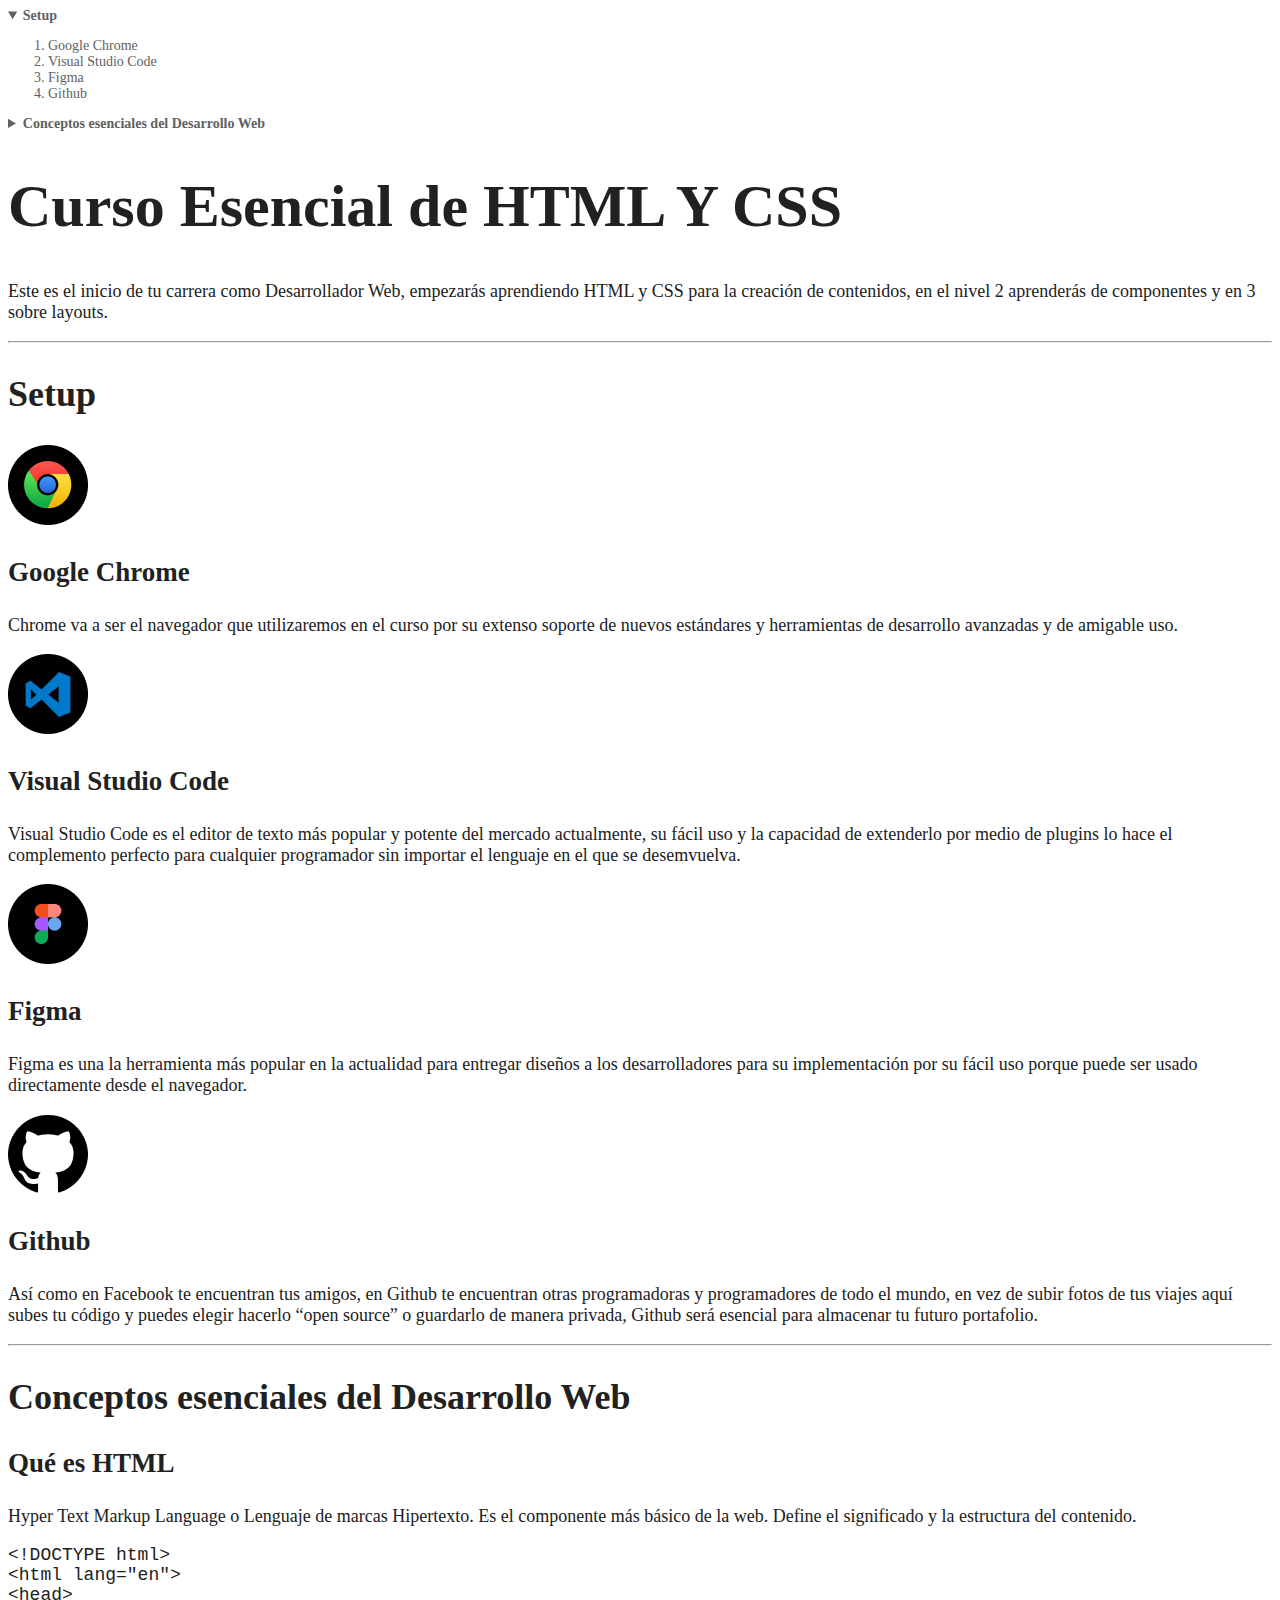
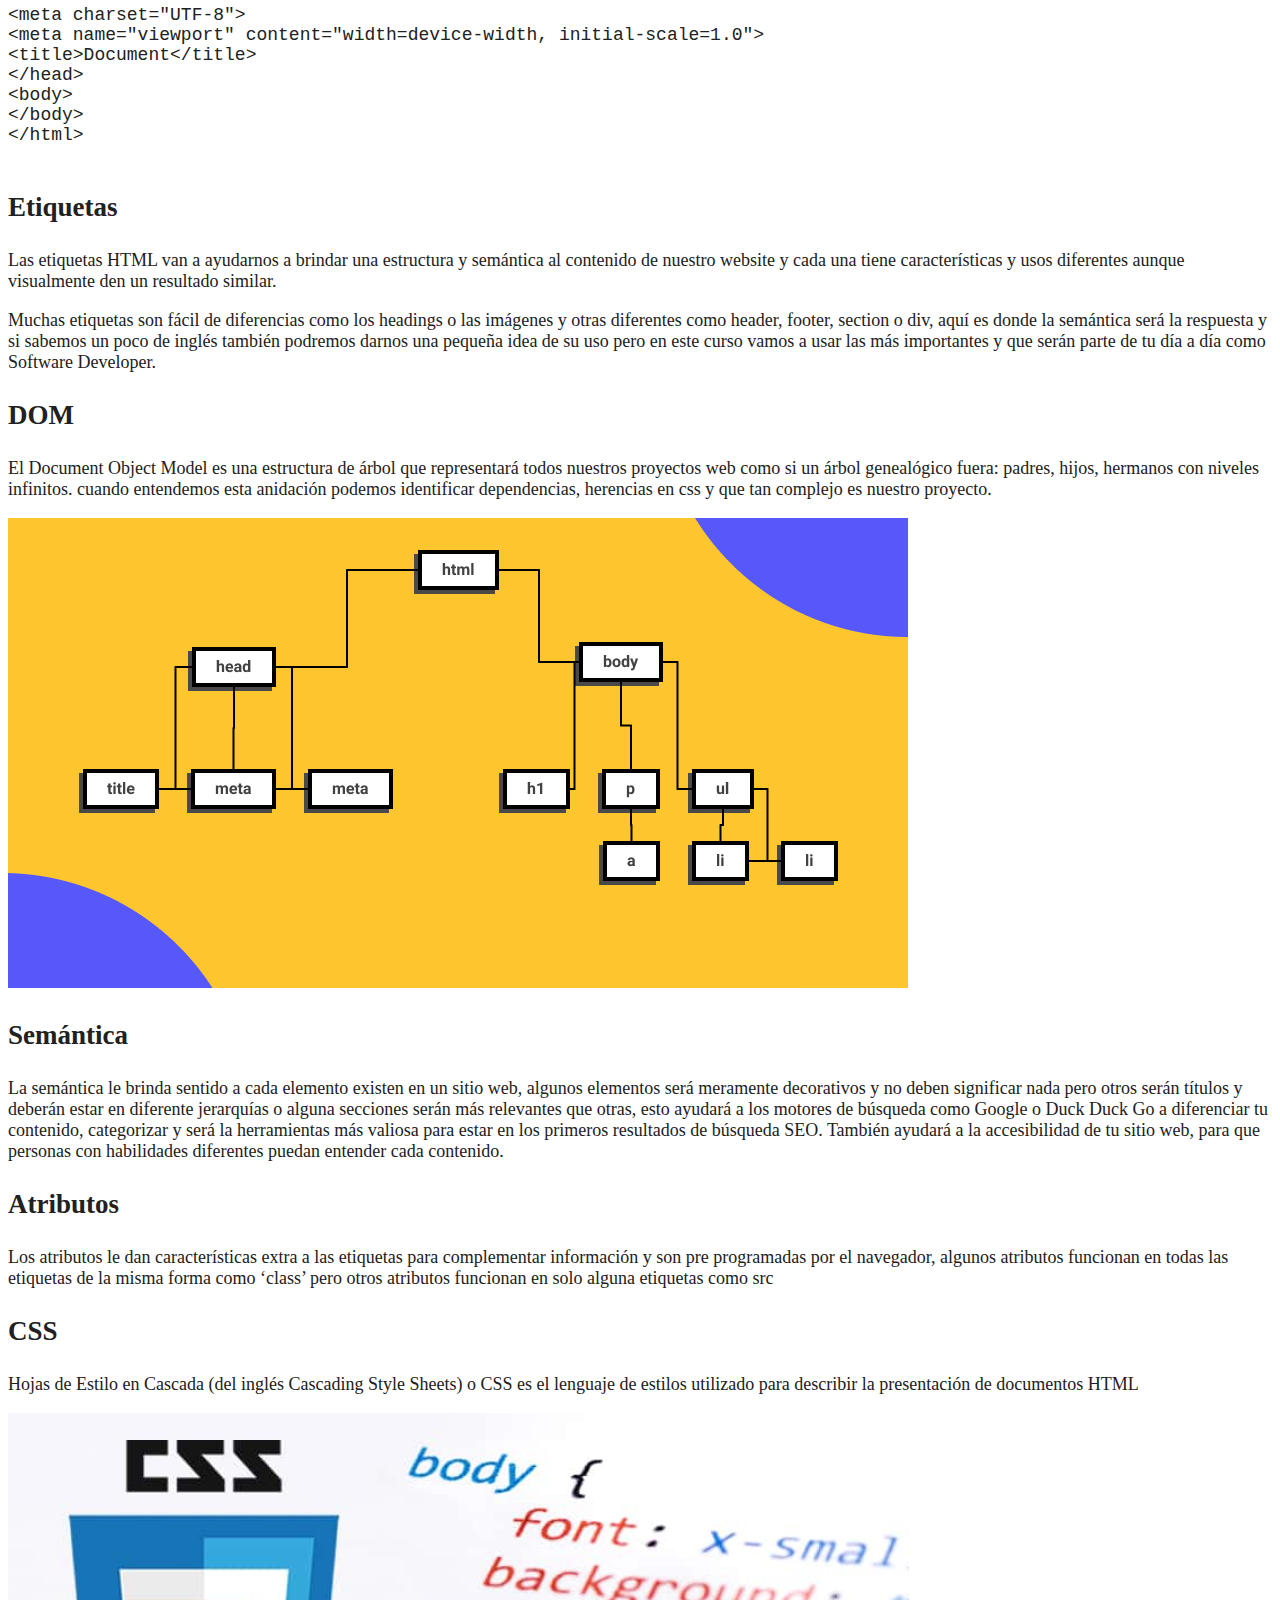
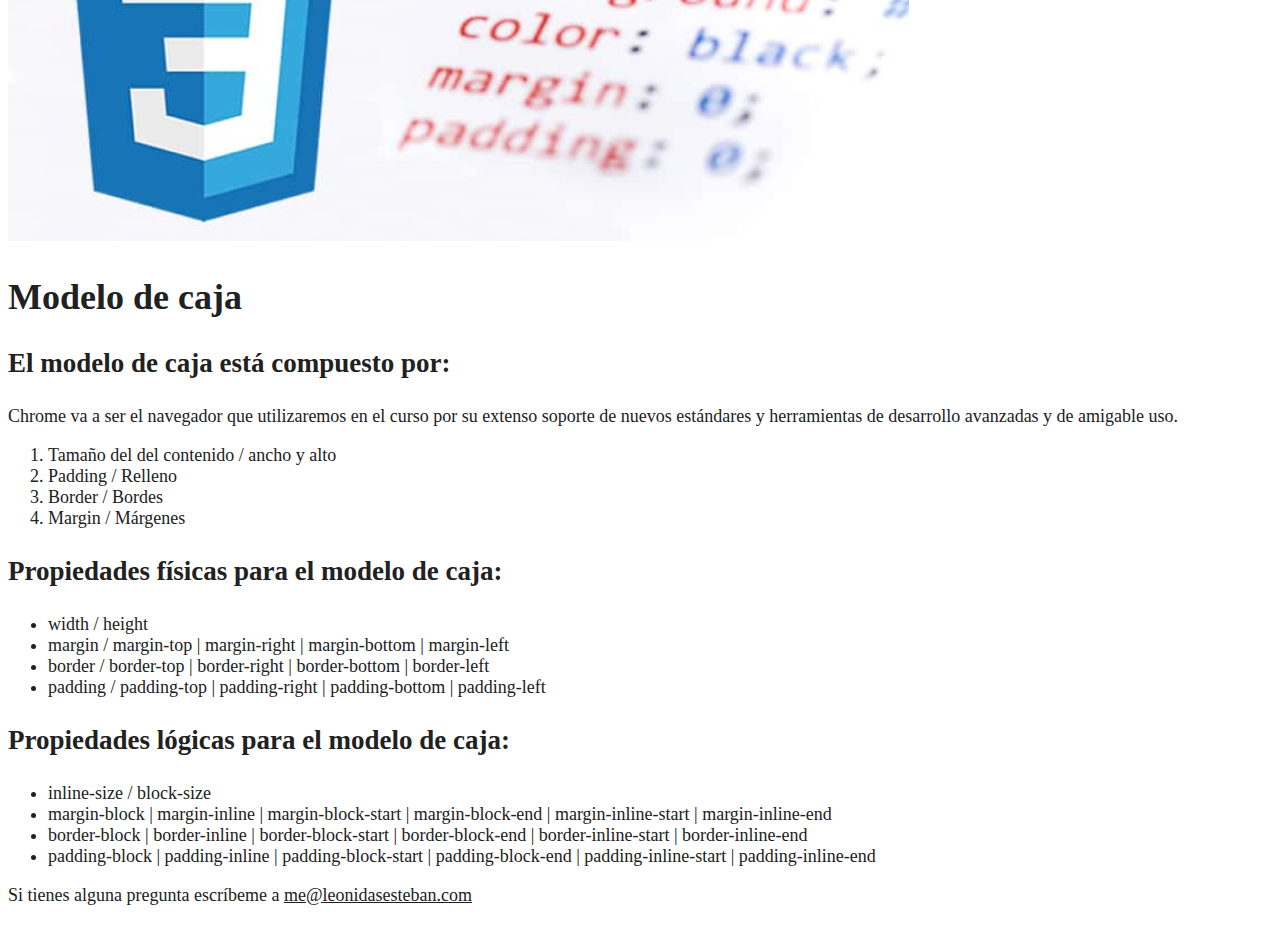
<file: Blog/index.html>
<!DOCTYPE html>
<html lang="es">
  <head>
    <meta charset="UTF-8">
    <meta http-equiv="X-UA-Compatible" content="IE=edge">
    <meta name="viewport" content="width=device-width, initial-scale=1.0">
    <link rel="stylesheet" href="./css/styles.css">
    <title>Blog de Alejandro</title>
  </head>
  <body>
    <header>
      <nav>
        <details open>
          <summary>
            Setup
          </summary>
          <ol>
            <li>
              <a href="#google-chrome">
                Google Chrome
              </a>
            </li>
            <li>
              <a href="#vsc">
                Visual Studio Code
              </a>
            </li>
            <li>
              <a href="#figma">
                Figma
              </a>
            </li>
            <li>
              <a href="#github">
                Github
              </a>
            </li>
          </ol>
        </details>
        <details>
          <summary>
            Conceptos esenciales del Desarrollo Web
          </summary>
          <ol>
            <li><a href="#html">
              Qué es HTML
            </a>
          </li>
            <li><a href="#etiqueta">
              Etiquetas
            </a>
            </li>
            <li><a href="#dom">
              DOM
            </a>
            </li>
            <li><a href="#semantica">
              Semántica
            </a>
            </li>
            <li><a href="#atributos">
              Atributos
            </a>
            </li>
            <li><a href="#css">
              Qué es CSS
            </a>
            </li>
          </ol>
        </details>
      </nav>
    </header>
    <h1>
      Curso Esencial de HTML Y CSS
    </h1>
    <p>
      Este es el inicio de tu carrera como Desarrollador Web, empezarás aprendiendo HTML y CSS para la creación de contenidos,
      en el nivel 2 aprenderás de componentes y en 3 sobre layouts.
    </p>
    <hr>

    <h2>Setup</h2>
    <img src="images/google_chrome.png" alt="Logo de Google Chrome" title="Logo de Google Chrome">
    <h3 id="google-chrome">Google Chrome</h3>
    <p>
      Chrome va a ser el navegador que utilizaremos en el curso por su extenso soporte de nuevos estándares y herramientas de
      desarrollo avanzadas y de amigable uso.
    </p>
    <img src="images/visual_studio_code.png" alt="Logo de Visual Studio Code" title="Logo de Visual Studio Code">
    <h3 id="vsc">Visual Studio Code</h3>
    <p>
      Visual Studio Code es el editor de texto más popular y potente del mercado actualmente, su fácil uso y la capacidad de
      extenderlo por medio de plugins lo hace el complemento perfecto para cualquier programador sin importar el lenguaje en
      el que se desemvuelva.
    </p>
    <img src="images/figma.png" alt="Logo de Figma" title="Logo de Figma">
    <h3 id="figma">Figma</h3>
    <p>
      Figma es una la herramienta más popular en la actualidad para entregar diseños a los desarrolladores para su
      implementación por su fácil uso porque puede ser usado directamente desde el navegador.
    </p>
    <img src="images/github.png" alt="Logo de GitHub" title="Logo de Github">
    <h3 id="github">Github</h3>
    <p>
      Así como en Facebook te encuentran tus amigos, en Github te encuentran otras programadoras y programadores de todo el
      mundo, en vez de subir fotos de tus viajes aquí subes tu código y puedes elegir hacerlo “open source” o guardarlo de
      manera privada, Github será esencial para almacenar tu futuro portafolio.
    </p>
    <hr>
    <h2>Conceptos esenciales del Desarrollo Web</h2>
    <h3 id="html">Qué es HTML</h3>
    <p>Hyper Text Markup Language o Lenguaje de marcas Hipertexto. Es el componente más básico de la web. Define el significado
    y la estructura del contenido.</p>
    <pre>
&lt;!DOCTYPE html&gt;
&lt;html lang=&quot;en&quot;&gt;
&lt;head&gt;
&lt;meta charset=&quot;UTF-8&quot;&gt;
&lt;meta name=&quot;viewport&quot; content=&quot;width=device-width, initial-scale=1.0&quot;&gt;
&lt;title&gt;Document&lt;/title&gt;
&lt;/head&gt;
&lt;body&gt;
&lt;/body&gt;
&lt;/html&gt;
    </pre>
    <h3 id="etiqueta">Etiquetas</h3>
    <p>
      Las etiquetas HTML van a ayudarnos a brindar una estructura y semántica al contenido de nuestro website y cada una tiene
      características y usos diferentes aunque visualmente den un resultado similar.
    </p>
    <p>
      Muchas etiquetas son fácil de diferencias como los headings o las imágenes y otras diferentes como header, footer,
      section o div, aquí es donde la semántica será la respuesta y si sabemos un poco de inglés también podremos darnos una
      pequeña idea de su uso pero en este curso vamos a usar las más importantes y que serán parte de tu día a día como
      Software Developer.
    </p>
    <h3 id="dom">DOM</h3>
    <p>
      El Document Object Model es una estructura de árbol que representará todos nuestros proyectos web como si un árbol
      genealógico fuera: padres, hijos, hermanos con niveles infinitos. cuando entendemos esta anidación podemos identificar
      dependencias, herencias en css y que tan complejo es nuestro proyecto.
    </p>
    <img src="images/dom.png" alt="Estructura de arbol que representa al Document Object Model" title="Estructura de arbol que representa al Document Object Model">
    <h3 id="semantica">Semántica</h3>
    <p>
      La semántica le brinda sentido a cada elemento existen en un sitio web, algunos elementos será meramente decorativos y
      no deben significar nada pero otros serán títulos y deberán estar en diferente jerarquías o alguna secciones serán más
      relevantes que otras, esto ayudará a los motores de búsqueda como Google o Duck Duck Go a diferenciar tu contenido,
      categorizar y será la herramientas más valiosa para estar en los primeros resultados de búsqueda SEO. También ayudará a
      la accesibilidad de tu sitio web, para que personas con habilidades diferentes puedan entender cada contenido.
    </p>
    <h3 id="atributos">Atributos</h3>
    <p>
      Los atributos le dan características extra a las etiquetas para complementar información y son pre programadas por el
      navegador, algunos atributos funcionan en todas las etiquetas de la misma forma como ‘class’ pero otros atributos
      funcionan en solo alguna etiquetas como src
    </p>
    <h3 id="css">CSS</h3>
    <p>
      Hojas de Estilo en Cascada (del inglés Cascading Style Sheets) o CSS es el lenguaje de estilos utilizado para describir
      la presentación de documentos HTML
    </p>
    <img src="images/css.png" alt="Hoja de Estilo en Cascada" title="Hoja de Estilo en Cascada">
    <h2>Modelo de caja</h2>
    <h3>El modelo de caja está compuesto por:</h3>
    <p>Chrome va a ser el navegador que utilizaremos en el curso por su extenso soporte de nuevos estándares y herramientas de
    desarrollo avanzadas y de amigable uso.</p>
    <ol>
      <li>Tamaño del del contenido / ancho y alto</li>
      <li>Padding / Relleno </li>
      <li>Border / Bordes</li>
      <li>Margin / Márgenes</li>
    </ol>
    <h3>Propiedades físicas para el modelo de caja:</h3>
    <ul>
      <li>width / height</li>
      <li>margin / margin-top | margin-right | margin-bottom | margin-left</li>
      <li>border / border-top | border-right | border-bottom | border-left</li>
      <li>padding / padding-top | padding-right | padding-bottom | padding-left</li>
    </ul>
    <h3>Propiedades lógicas para el modelo de caja:</h3>
    <ul>
      <li>inline-size / block-size</li>
      <li>margin-block | margin-inline | margin-block-start | margin-block-end | margin-inline-start | margin-inline-end</li>
      <li>border-block | border-inline | border-block-start | border-block-end | border-inline-start | border-inline-end</li>
      <li>padding-block | padding-inline | padding-block-start | padding-block-end | padding-inline-start | padding-inline-end</li>
    </ul>
    <p>Si tienes alguna pregunta escríbeme a <a href="mailto:me@leonidasesteban.com">me@leonidasesteban.com</a></p>
  </body>
</html>
</file>
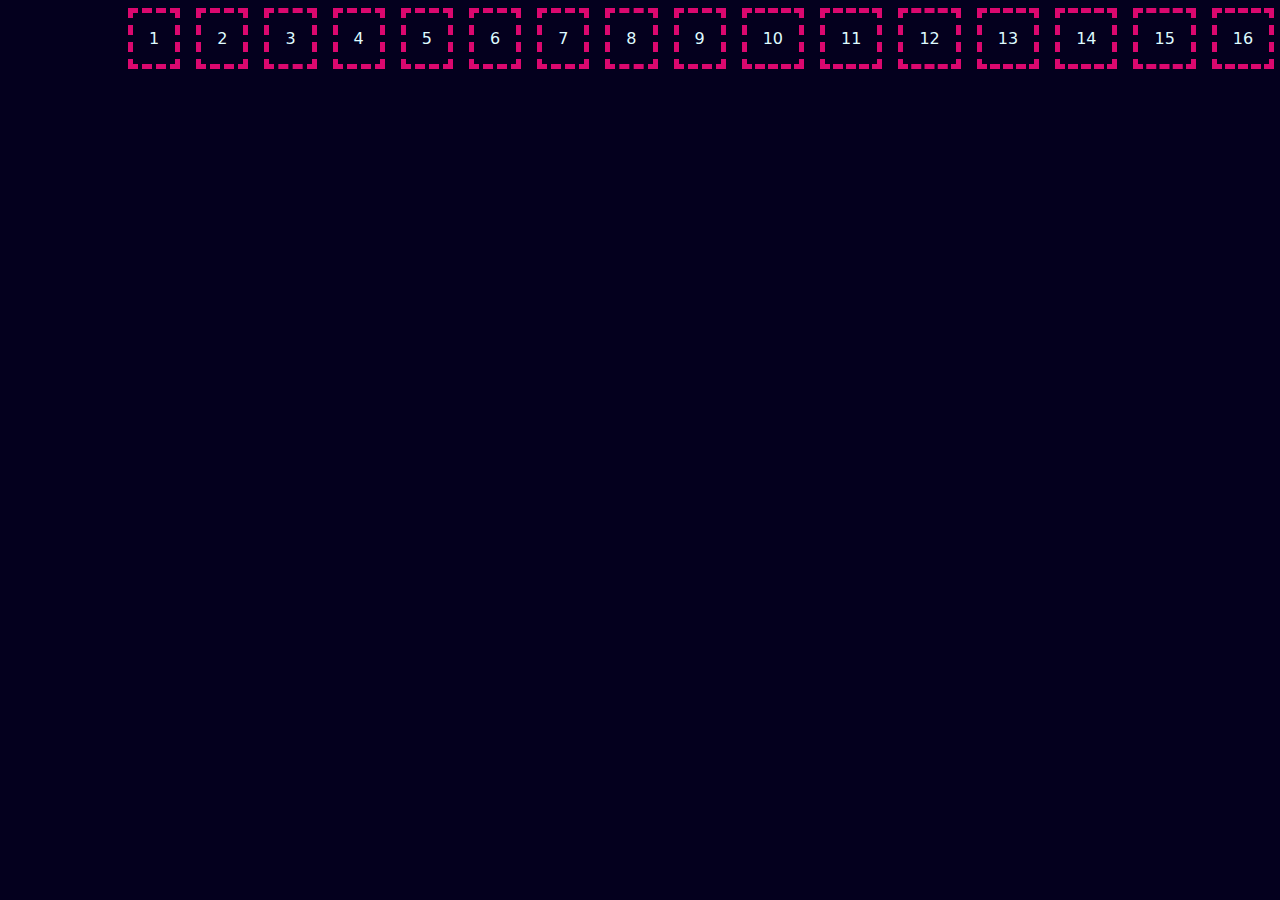
<file: curso_flexbox/index.html>
<!DOCTYPE html>
<html lang="en">
<head>
    <meta charset="UTF-8">
    <meta http-equiv="X-UA-Compatible" content="IE=edge">
    <meta name="viewport" content="width=device-width, initial-scale=1.0">
    <link rel="stylesheet" href="./css/style.css">
    <title>flexbox layout</title>
</head>
<body>
    <div class="wrapper">
        <div class="displayFlex">
            <div class="box"></div>
            <div class="box"></div>
            <div class="box"></div>
            <div class="box"></div>
            <div class="box"></div>
            <div class="box"></div>
            <div class="box"></div>
            <div class="box"></div>
            <div class="box"></div>
            <div class="box"></div>
            <div class="box"></div>
            <div class="box"></div>
            <div class="box"></div>
            <div class="box"></div>
            <div class="box"></div>
            <div class="box"></div>
            <div class="box"></div>
            <div class="box"></div>
            <div class="box"></div>

        </div>
    </div>
</body>
</html>
</file>
<file: Blog/css/styles.css>
:root{
  font-size: 18px;
}

body {
  color: #212121;
}

a{
  color: #212121
}

header{
  font-size: 14px;
  color: #616161;
}

header a{
  color:#616161;
  text-decoration: none;
}

header a:hover{
  color: #212121;
}

nav details summary{
  font-weight: bold;
}
h1{
  font-size: 60px;
}

h2{
  font-size: 2em;
}

h3{
  font-size: 1.5em;
}
</file>
<file: curso_flexbox/css/style.css>
@import './display-flex.css';

:root{
   --darkcolor: #04001e;
   --lightcolor: #DFFBFF;
   --primarycolor: #DB086F;

}

body{
    background: var(--darkcolor);
    color: var(--lightcolor);
    font-family: system-ui;
}  

a{
    color: var(--lightcolor);
}

.wrapper {
    max-inline-size: 64rem;
    margin: auto;
}

.box{
    border : 5px dashed var(--primarycolor);
    padding: 1rem;
    counter-increment: flex-items;
}

.box::after{
    content: counter(flex-items);
}
</file>
